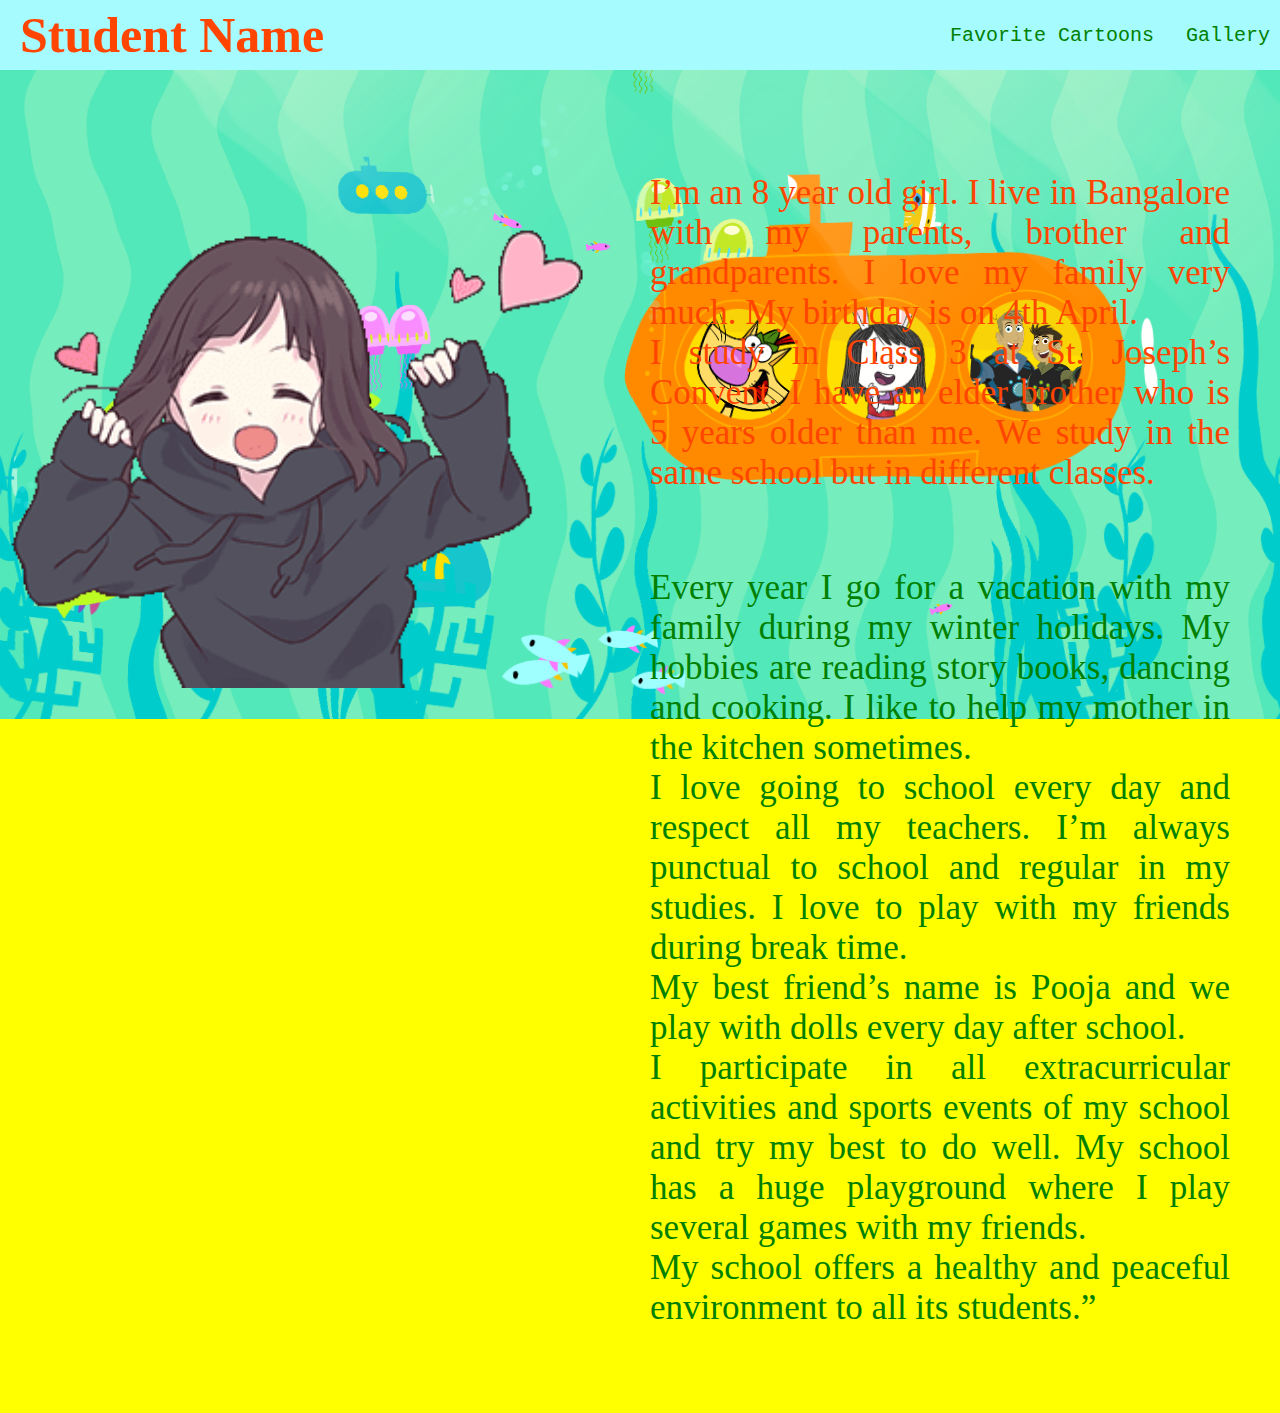
<file: index.html>
<!DOCTYPE html>
<html>
  <head>
    <title>My Portfolio</title>
    <link rel="icon" href="images/profile.gif" />
    <link rel="stylesheet" href="style.css" />
  </head>
  <body>
    <div class="header">
      <a href="index.html"> <h1>Student Name</h1></a>
      <div class="menu">
        <a href="cartoons.html">Favorite Cartoons</a>
        <a href="gallery.html">Gallery</a>
      </div>
    </div>

    <br />
    <div class="profile">
      <div class="image">
        <img src="images/profile.gif" alt="none" width="600px" />
      </div>
      <div class="info">
        <p class="p1">
          I’m an 8 year old girl. I live in Bangalore with my parents, brother
          and grandparents. I love my family very much. My birthday is on 4th
          April.
          <br />
          I study in Class 3 at St. Joseph’s Convent. I have an elder brother
          who is 5 years older than me. We study in the same school but in
          different classes.
        </p>
        <p class="p2">
          <br />Every year I go for a vacation with my family during my winter
          holidays. My hobbies are reading story books, dancing and cooking. I
          like to help my mother in the kitchen sometimes. <br />I love going to
          school every day and respect all my teachers. I’m always punctual to
          school and regular in my studies. I love to play with my friends
          during break time. <br />My best friend’s name is Pooja and we play
          with dolls every day after school. <br />I participate in all
          extracurricular activities and sports events of my school and try my
          best to do well. My school has a huge playground where I play several
          games with my friends. <br />My school offers a healthy and peaceful
          environment to all its students.”
        </p>
      </div>
    </div>
  </body>
</html>
</file>
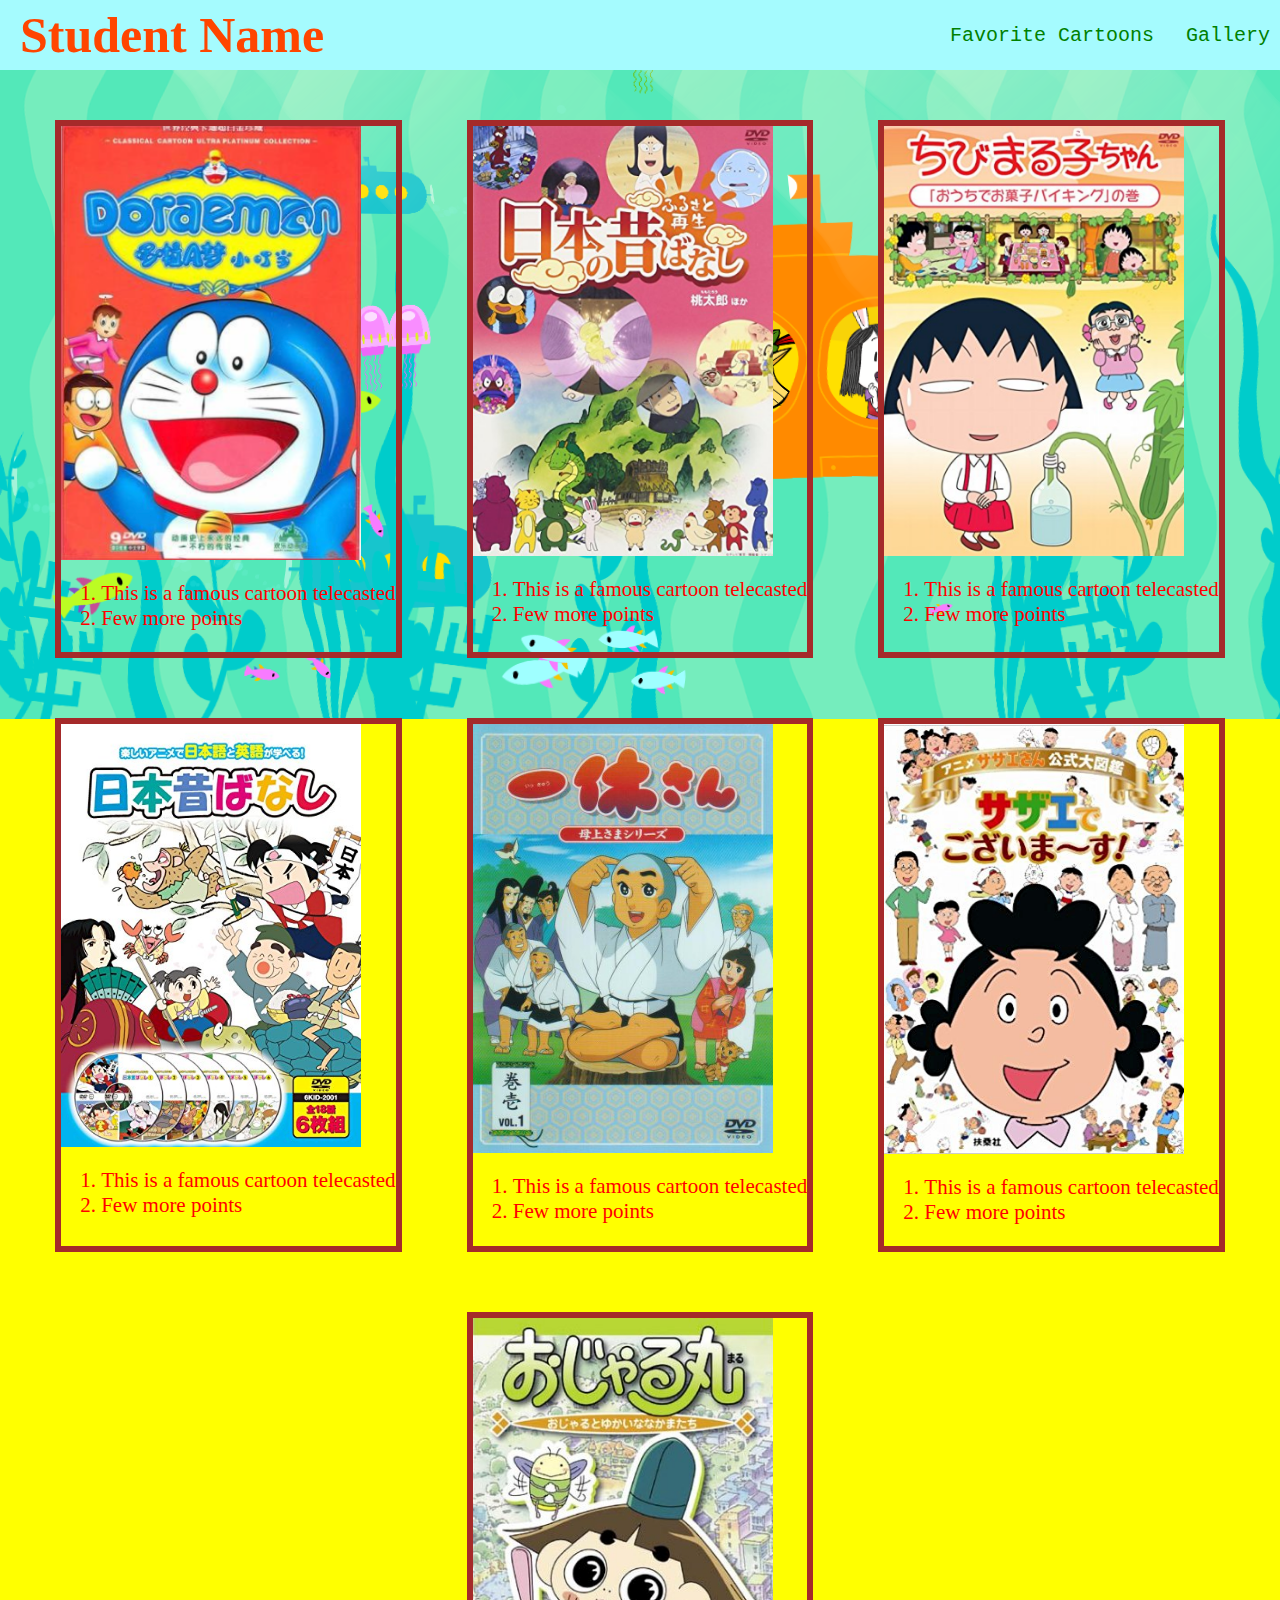
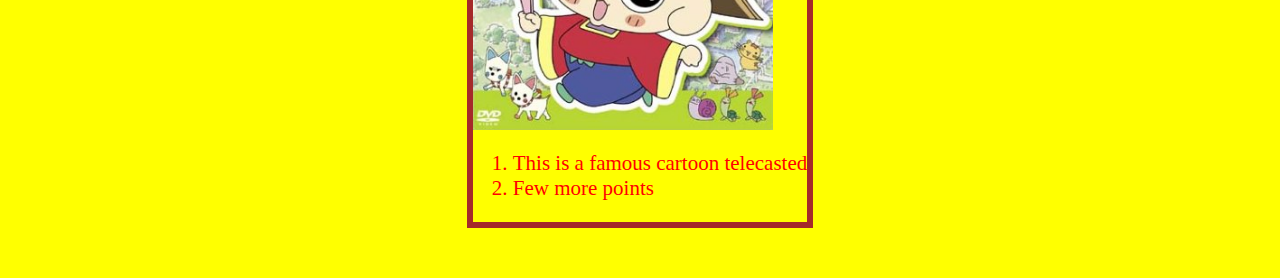
<file: cartoons.html>
<html>
  <head>
    <title>My Portfolio</title>
    <link rel="icon" href="images/profile.gif" />
    <link rel="stylesheet" href="style.css" />
  </head>
  <body>
    <div class="header">
      <a href="index.html"> <h1>Student Name</h1></a>
      <div class="menu">
        <a href="cartoons.html">Favorite Cartoons</a>
        <a href="gallery.html">Gallery</a>
      </div>
    </div>
    <div class="grid">
      <div class="item">
        <a
          href="https://www.youtube.com/watch?v=vr1L5QDXW1I&ab_channel=TheKidsShow"
        >
          <img
            src="images/doraemon.png"
            alt="images/doraemon.png"
            width="300px"
          />
        </a>
        <p>DORAEMON</p>
        <ol>
          <li>This is a famous cartoon telecasted</li>
          <li>Few more points</li>
        </ol>
      </div>
      <div class="item">
        <a href="https://www.youtube.com/watch?v=O34y70K_UeI">
          <img
            src="images/folktales.png"
            alt="images/folktales.png"
            width="300px"
          />
        </a>
        <p>FOLK TALES</p>
        <ol>
          <li>This is a famous cartoon telecasted</li>
          <li>Few more points</li>
        </ol>
      </div>
      <div class="item">
        <a href="https://www.youtube.com/watch?v=O34y70K_UeI">
          <img src="images/chibi.png" alt="images/chibi.png" width="300px" />
        </a>
        <p>CHIBI</p>
        <ol>
          <li>This is a famous cartoon telecasted</li>
          <li>Few more points</li>
        </ol>
      </div>
      <div class="item">
        <a href="https://www.youtube.com/watch?v=O34y70K_UeI">
          <img
            src="images/classic.png"
            alt="images/classic.png"
            width="300px"
          />
        </a>
        <p>CLASSIC</p>
        <ol>
          <li>This is a famous cartoon telecasted</li>
          <li>Few more points</li>
        </ol>
      </div>
      <div class="item">
        <a href="https://www.youtube.com/watch?v=O34y70K_UeI">
          <img src="images/san.png" alt="images/san.png" width="300px" />
        </a>
        <p>SAN</p>
        <ol>
          <li>This is a famous cartoon telecasted</li>
          <li>Few more points</li>
        </ol>
      </div>
      <div class="item">
        <a href="https://www.youtube.com/watch?v=O34y70K_UeI">
          <img src="images/sazen.png" alt="images/sazen.png" width="300px" />
        </a>
        <p>SAZEN</p>
        <ol>
          <li>This is a famous cartoon telecasted</li>
          <li>Few more points</li>
        </ol>
      </div>
      <div class="item">
        <a href="https://www.youtube.com/watch?v=O34y70K_UeI">
          <img
            src="images/mackaroo.png"
            alt="images/mackaroo.png"
            width="300px"
          />
        </a>
        <p>MACKAROO</p>
        <ol>
          <li>This is a famous cartoon telecasted</li>
          <li>Few more points</li>
        </ol>
      </div>
    </div>
  </body>
</html>
</file>
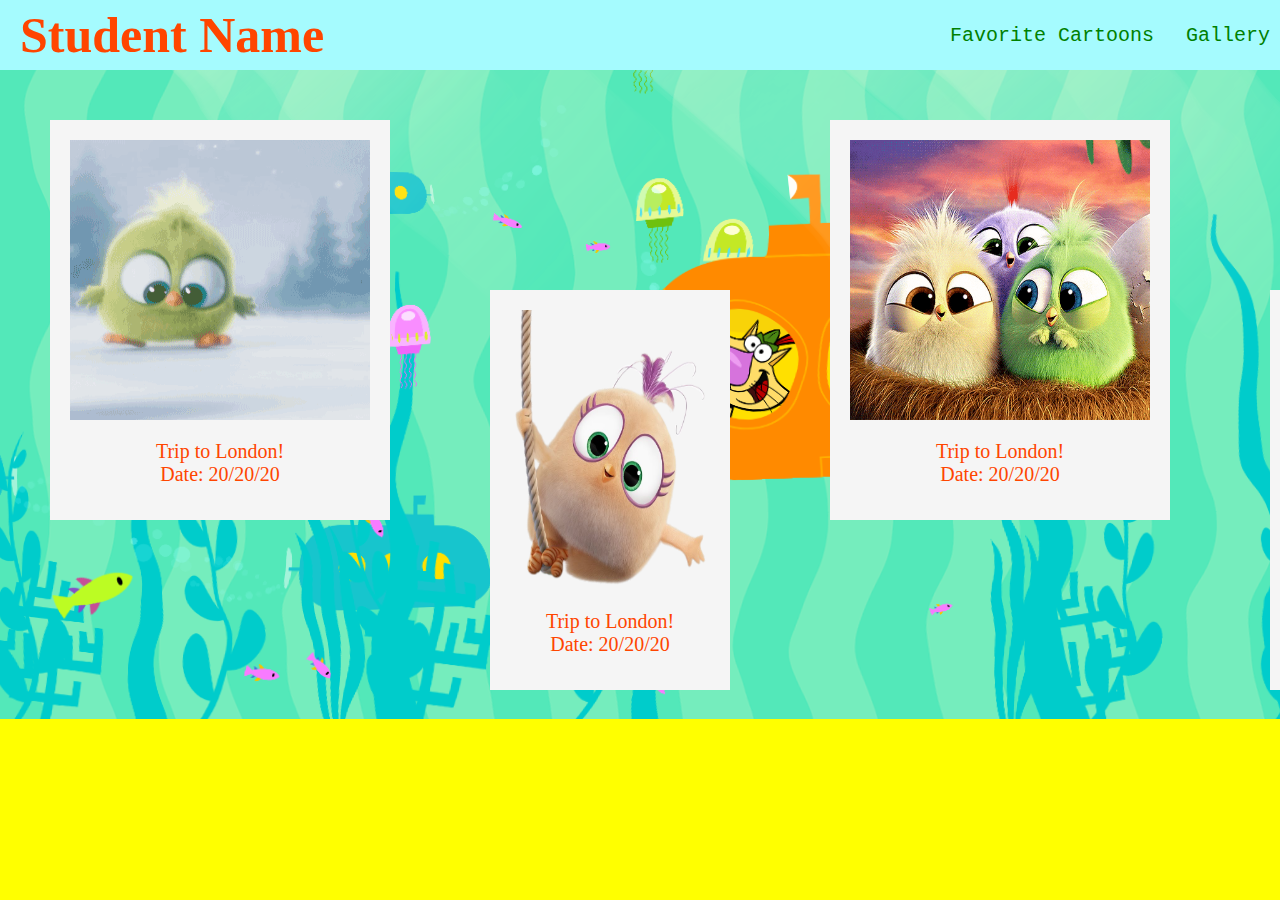
<file: gallery.html>
<html>
  <head>
    <title>My Portfolio</title>
    <link rel="icon" href="images/profile.gif" />
    <link rel="stylesheet" href="style.css" />
  </head>
  <body>
    <div class="header">
      <a href="index.html"> <h1>Student Name</h1></a>
      <div class="menu">
        <a href="cartoons.html">Favorite Cartoons</a>
        <a href="gallery.html">Gallery</a>
      </div>
    </div>

    <div class="gallery">
      <div class="galleyitem">
        <div class="polaroid">
          <img src="gifs/1.gif" width="300" height="280" />
        </div>
        <div class="caption">Trip to London!</div>
        <div class="caption">Date: 20/20/20</div>
      </div>
      <div class="galleyitem2">
        <div class="polaroid">
          <img src="gifs/2.png" width="200" height="280" />
        </div>
        <div class="caption">Trip to London!</div>
        <div class="caption">Date: 20/20/20</div>
      </div>
      <div class="galleyitem">
        <div class="polaroid">
          <img src="gifs/3.gif" width="300" height="280" />
        </div>
        <div class="caption">Trip to London!</div>
        <div class="caption">Date: 20/20/20</div>
      </div>
      <div class="galleyitem2">
        <div class="polaroid">
          <img src="gifs/4.gif" width="300" height="280" />
        </div>
        <div class="caption">Trip to London!</div>
        <div class="caption">Date: 20/20/20</div>
      </div>
    </div>
  </body>
</html>
</file>
<file: style.css>
body {
  background-image: url("images/background.png");
  background-repeat: no-repeat;
  background-color: yellow;
  margin: 0;
}

h1 {
  font-family: "Brush Script MT", cursive;
  font-size: 50px;
  color: orangered;
  margin-left: 20px;
}
.p1 {
  font-family: "Brush Script MT", cursive;
  font-size: 35px;
  color: orangered;
}
.p2 {
  font-family: "Brush Script MT", cursive;
  font-size: 35px;
  color: green;
}

.header {
  display: flex;
  justify-content: space-between;
  align-items: center;
  background-color: #a5fbfe;
  font-family: monospace;
  font-size: 20px;
  height: 70px;
}
.menu a {
  padding: 10px;
}

.profile {
  display: flex;
}
.info {
  padding: 50px;
  text-align: justify;
}
.grid {
  display: flex;
  margin: 20px;
  justify-content: space-evenly;
  flex-wrap: wrap;
}
.item {
  margin: 30px;
  border: 6px solid brown;
}
ol,
li {
  font-size: 21px;
  font-family: "Brush Script MT";
  color: red;
}

.item:hover {
  transform: scale(1.2);
}

a:link {
  color: green;
}
a:visited {
  color: #215b60;
}

a {
  text-decoration: none;
}
.item {
  position: relative;
}
.item p {
  position: absolute;
  top: 50%;
  left: 50%;
  opacity: 0;
  font-size: 20px;
  transform: translate(-50%, -50%);
  font-family: "FANTASY";
  color: red;
}

.item:hover p {
  opacity: 1;
}

.item:hover img {
  opacity: 0.2;
}

.gallery {
  display: flex;
}

.galleyitem {
  background-color: whitesmoke;
  width: 340;
  height: 400;
  margin: 50;
  text-align: center;
}

.polaroid {
  margin: 20;
}
.caption {
  font-family: "Brush Script MT", cursive;
  font-size: 20px;
  color: orangered;
}

.galleyitem2 {
  background-color: whitesmoke;
  width: 340;
  height: 400;
  margin: 50;
  text-align: center;
  margin-top: 220;
}
</file>
